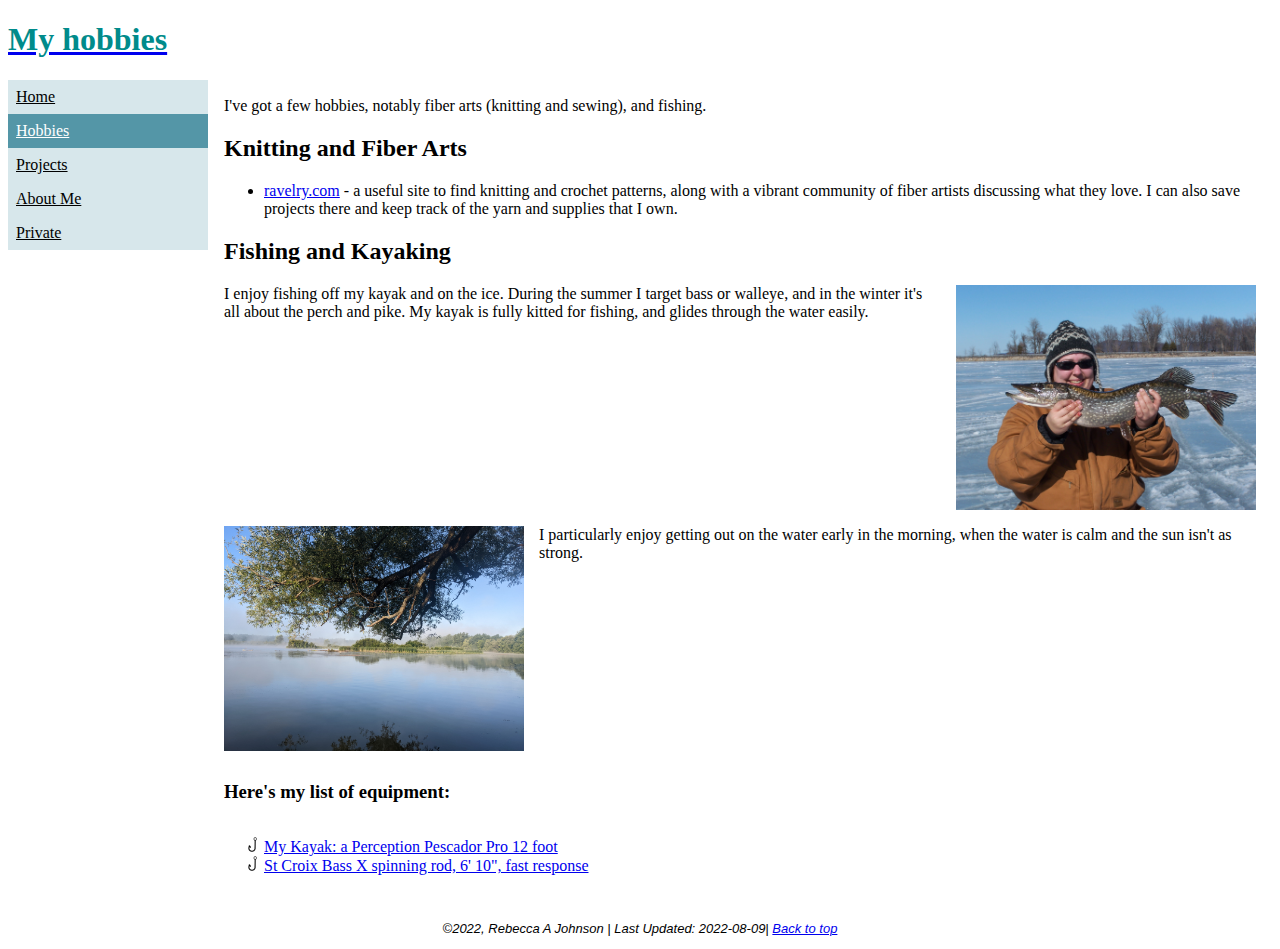
<file: hobbies.html>
<!DOCTYPE html>
<!--20220808 - RAJ: hobbies page for final. displaying lists, and links.  -->
<html>
    <head>
        <meta charset="utf-8">
        <link rel="stylesheet" href="styles.css"/>
        <title>Rebecca Johnson - Hobbies</title>
        <script type="text/javascript" src="scripts.js"></script>
        <style>
           img{
            margin-bottom: 30px;
           }
            .time{
                font-weight: bold;
            }
            .code{
                font-family: 'Courier New', Courier, monospace;
            }
            li.fish{
                list-style-image: url("images/hook.png") ;
                
            }
            .equipment{
                margin-top: 30px;
                vertical-align: bottom;
               
            }
            p{
                overflow: hidden;
            }
        </style>
    </head>
    <body onload="allPageLoad();">
        <a href="index.html">
            <header id="top">
                <h1 class="title">My hobbies</h1>
                
            </header>
        </a>
        <div class="sidebar">
            <a href="index.html">Home</a>
            <a class="active" href="hobbies.html">Hobbies</a>
            <a href="projects.html">Projects</a>
            <a href="resume.html">About Me</a>
            <a href="private/index.html">Private</a>
        </div>
        <div class="content" id="top">
           <p>I've got a few hobbies, notably fiber arts (knitting and sewing), and fishing. </p>
           

           <h2>Knitting and Fiber Arts</h2>
           <ul>
            <li>
                <a href="ravelry.com" targe="blank">ravelry.com</a> - a useful site to find knitting and crochet patterns, along
                with a vibrant community of fiber artists discussing what they love. I can also save projects there and keep track 
                of the yarn and supplies that I own. 
            </li>

           </ul>

           <h2>Fishing and Kayaking</h2>
           <p><img class="rtFloatImg" src="images/HoldingLargePike.jpg" height=auto width=300px />
            I enjoy fishing off my kayak and on the ice. During the summer I target bass or walleye, and in the winter
            it's all about the perch and pike. My kayak is fully kitted for fishing, and glides through the water easily.
           </p>

           <p> <img class="ltFloatImg" src="images/CalmWater.jpg" height=auto width=300px/> I particularly enjoy getting out on the water
            early in the morning, when the water is calm and the sun isn't as strong.</p>
            <div class="equipment">
            <h3>Here's my list of equipment:</h3>
                <p>
                    <ul>
                        <li class="fish">
                            <a href="https://www.perceptionkayaks.com/us/kayaks/pescador-pro-120" target="_blank" >My Kayak: a Perception Pescador Pro 12 foot   </a>
                        </li>
                        <li class="fish">
                            <a href="https://stcroixrods.com/products/bass-x-spinning-rods" target="_blank">St Croix Bass X spinning rod, 6' 10", fast response</a>
                        </li>
                    </ul>
                </p>
            </div>
        </div>
        <footer>
            <p class="footer">&copy;2022, Rebecca A Johnson | Last Updated: <span id="lastModified"></span>| <a href="#top">Back to top</a> </p>
        </footer>
 </body>

</html>
</file>
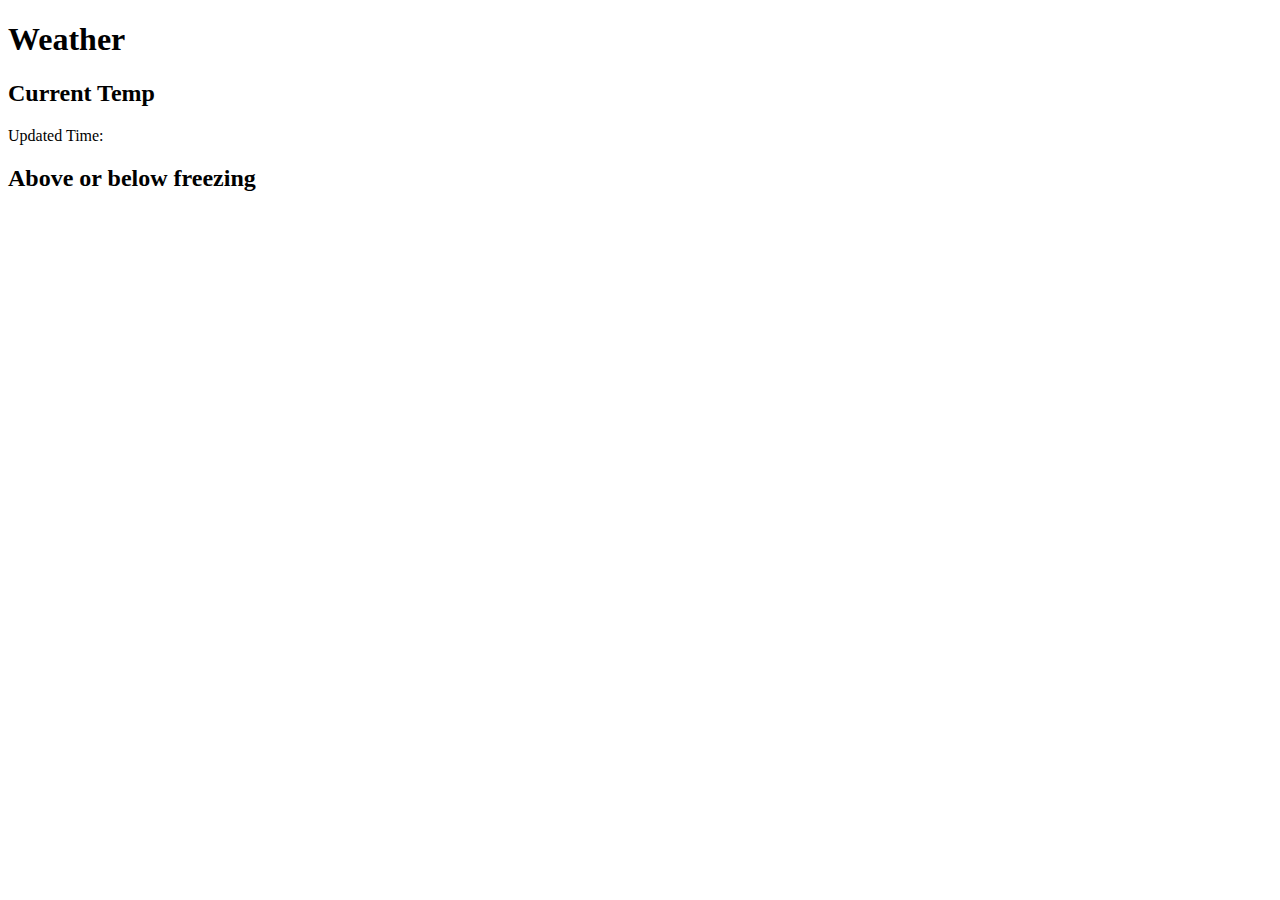
<file: nest.html>
<!DOCTYPE html>
<head>
    <meta charset="utf-8">
    <link rel="stylesheet" href="styles.css"/>
    <title>Rebecca Johnson - Projects</title>
    <script type="text/javascript" src="scripts.js"></script>
    
</head>
<body onload="NestPageLoad();">
    <h1>Weather</h1>
    <h2>Current Temp</h2>
    <div  id="currTemp" ></div>
    <p>Updated Time: <div id="UpdatedTime"></div></p>
    <h2>Above or below freezing</h2>
    <div id="freezing"></div>
</body>
</file>
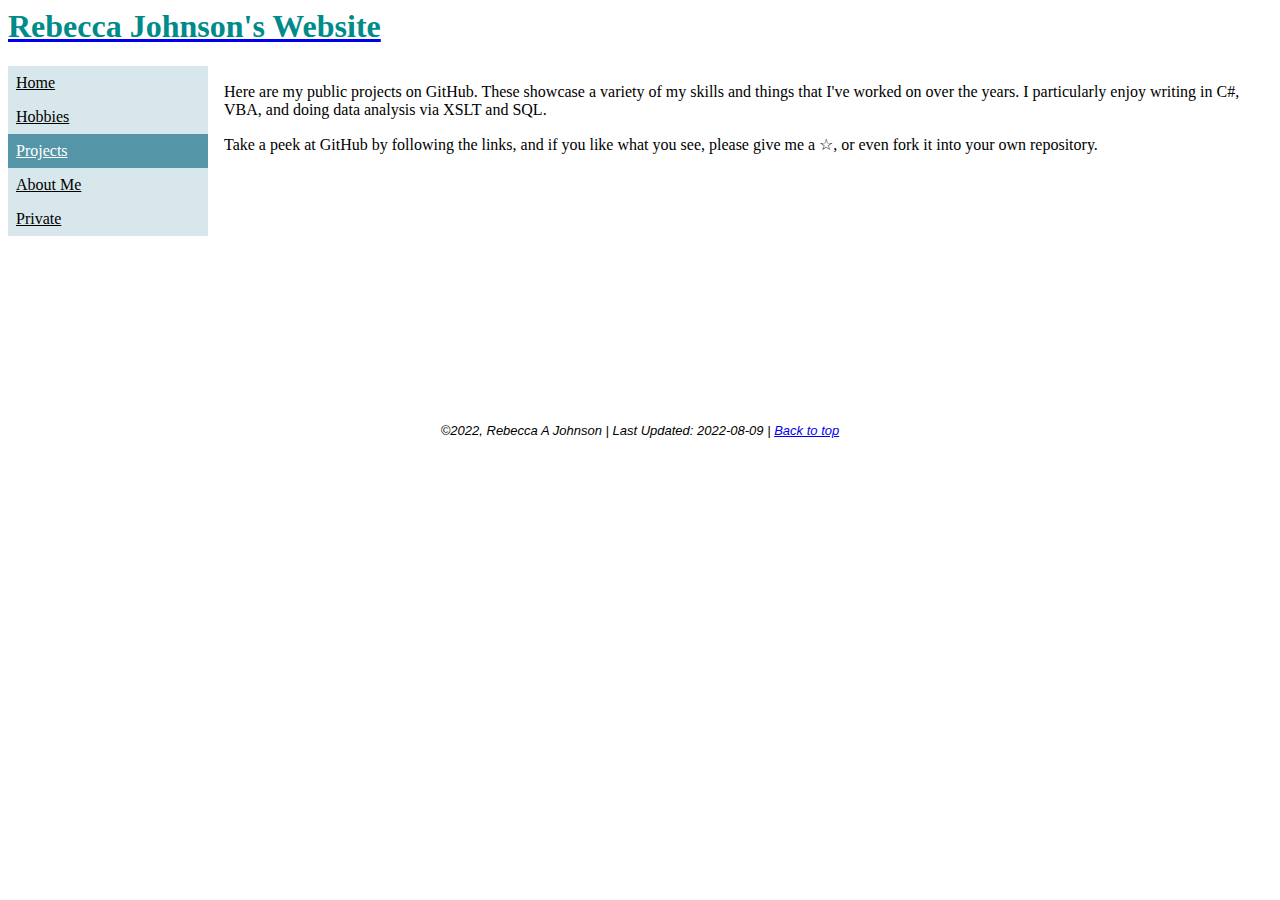
<file: projects.html>
<html>
    <!--20220809 RAJ: Project page, got JS working. Editing Page to pretty it up-->
    <head>
        <meta charset="utf-8">
        <link rel="stylesheet" href="styles.css"/>
        <title>Rebecca Johnson - Projects</title>
        <script type="text/javascript" src="scripts.js"></script>
        
    </head>
    <body onload="ProjectPageLoad();">
        <a href="index.html">
            <header id="top">
                <h1 class="title">Rebecca Johnson's Website</h1>
            </header>
        </a>

        <div class="sidebar">
            <a  href="index.html">Home</a>
            <a href="hobbies.html">Hobbies</a>
            <a class="active" href="projects.html">Projects</a>
            <a href="resume.html">About Me</a>
            <a href="private/index.html">Private</a>
        </div>
        <div class="content" id="top">
            <p>Here are my public projects on GitHub. These showcase a variety of my skills and things that
                I've worked on over the years. I particularly enjoy writing in C#, VBA, and doing data analysis via
                XSLT and SQL.
            </p>
            <p>Take a peek at GitHub by following the links, and if you like what you see, please give me a &star;, or even fork it into
                your own repository.
            </p>
        </div>
        <!--github table-->
        <div class="content" id="githubTable">
        </div>
    </body>
    <footer>
        <p class="footer" ">&copy;2022, Rebecca A Johnson | Last Updated: <span id="lastModified"></span>  | <a href="#top">Back to top</a> </p>
    </footer>
</html>
</file>
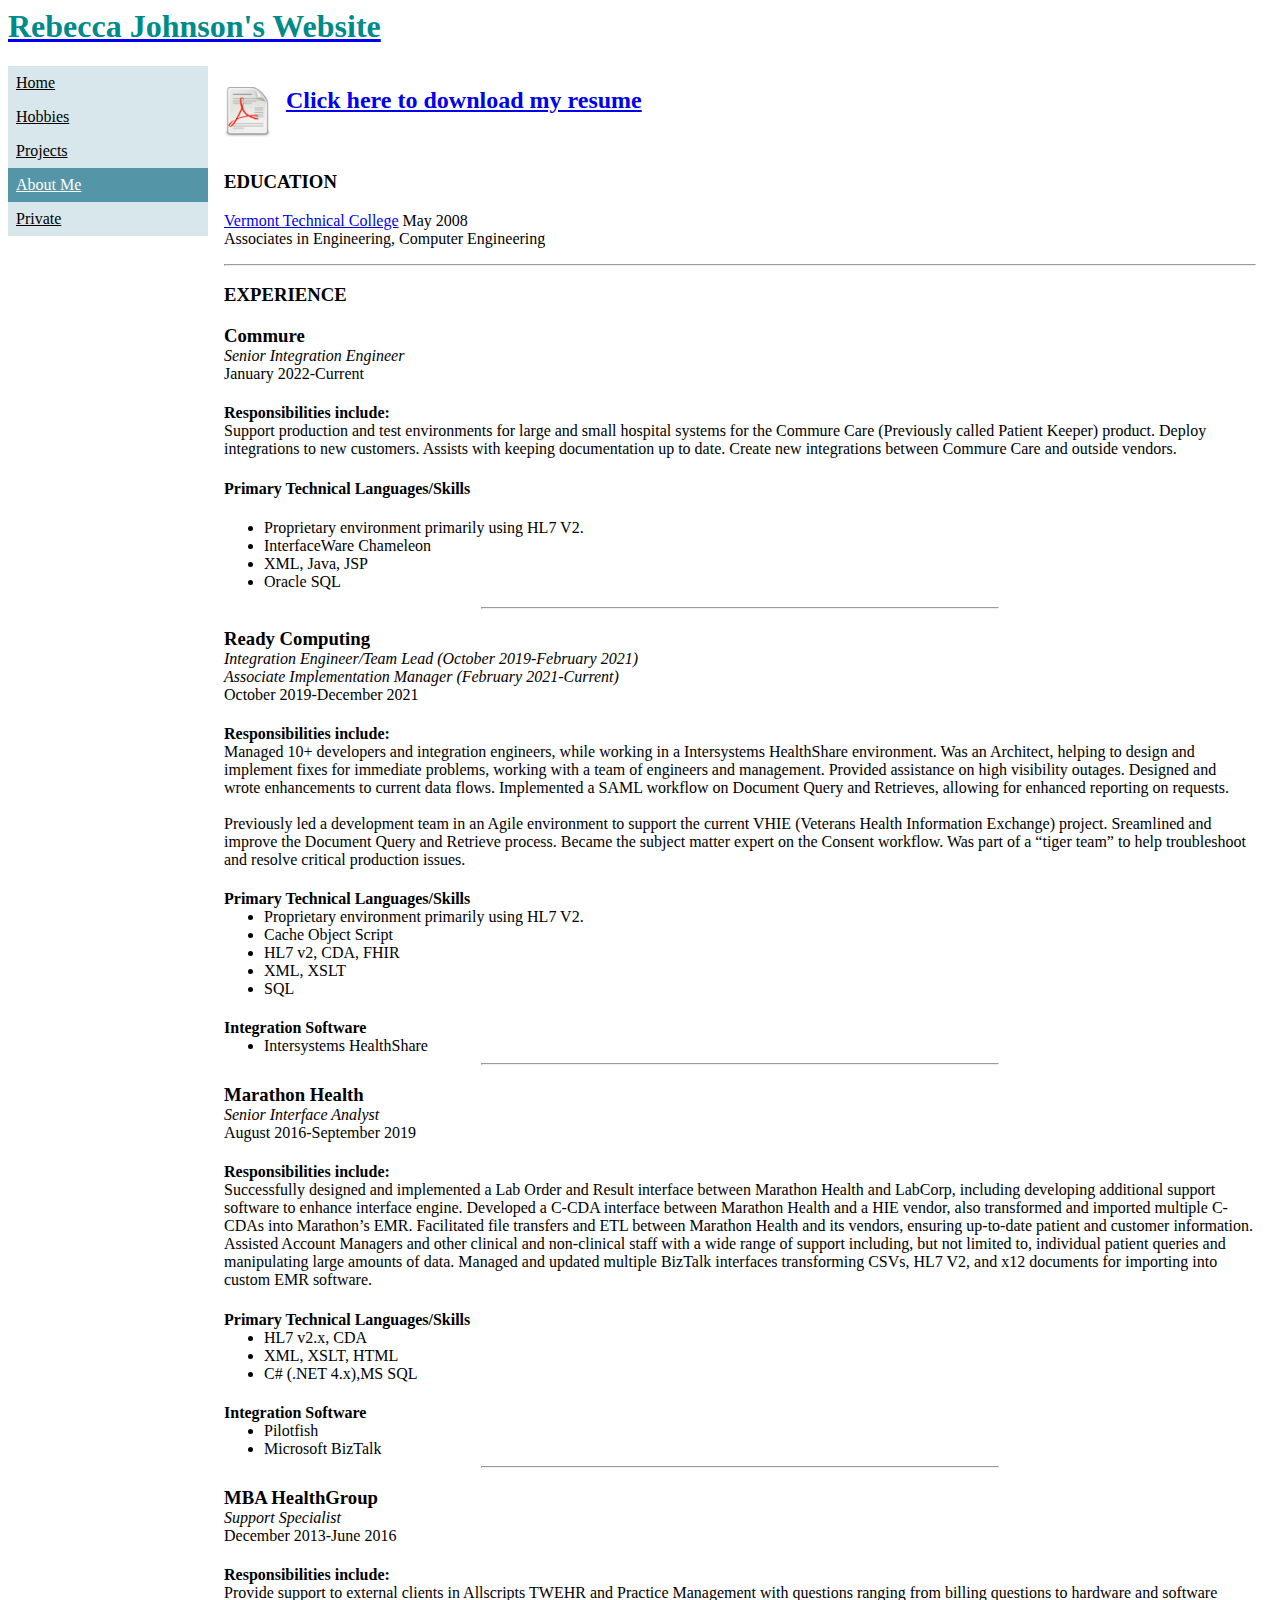
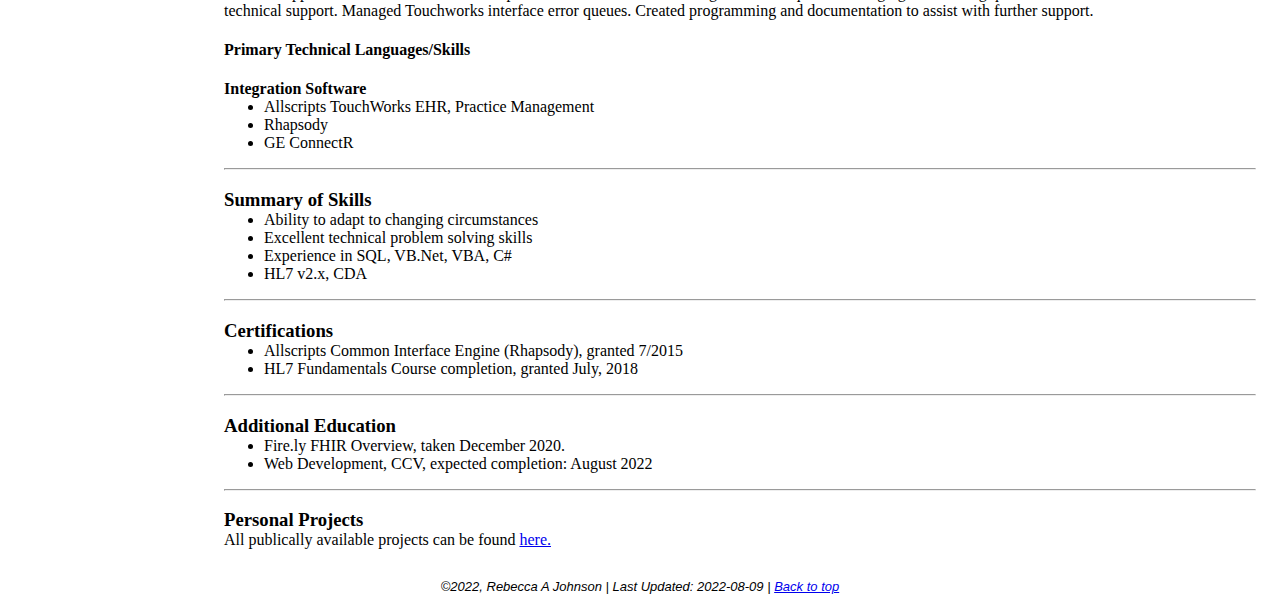
<file: resume.html>
<html>
    <!--20220809 RAJ: Resume/about me page. Basically a bulletpoint list off my resume, with a link to dl it.-->
    <head>
        <meta charset="utf-8">
        <link rel="stylesheet" href="styles.css"/>
        <title>Rebecca Johnson - Resume</title>
        <script type="text/javascript" src="scripts.js"></script>
        
    </head>
    <body onload="allPageLoad();">
        <a href="index.html">
            <header id="top">
                <h1 class="title">Rebecca Johnson's Website</h1>
            </header>
        </a>

        <div class="sidebar">
            <a href="index.html">Home</a>
            <a href="hobbies.html">Hobbies</a>
            <a href="projects.html">Projects</a>
            <a class="active" href="resume.html">About Me</a>
            <a href="private/index.html">Private</a>
        </div>
        <div class="content" id="top">
            <!--Download PDF-->            
            <a href="files/Rebecca Johnson Resume - IE.pdf" target="_blank">
                <img class="ltFloatImg" src="images/pngkey.com-pdf-icon-png-1963514.png" height="50px" width="auto" alt="Click here to download Rebecca Johnson's Resume"/>
            </a>
            <a href="files/Rebecca Johnson Resume - IE.pdf" target="_blank">
                <h2>Click here to download my resume</h2>
            </a>

            <br>
            <p>
                <!--Resume Info-->
                <h3>EDUCATION</h3>
                <a href="https://www.vtc.edu/">Vermont Technical College</a> May 2008<br>
                Associates in Engineering, Computer Engineering
                
            </p>
            <hr>
            <p>
                <h3>EXPERIENCE</h3>
                <h3 class="resume">Commure</h3>
                <i>Senior Integration Engineer</i><br>
                <time datetime="2022-01"> January 2022</time>-Current<br>
                <h4 class="resume">Responsibilities include: </h4>
                Support production and test environments for large and small
                hospital systems for the Commure Care (Previously called Patient Keeper) product.
                Deploy integrations to new customers. Assists with keeping documentation up to date.
                Create new integrations between Commure Care and outside vendors.<br>
                <h4>Primary Technical Languages/Skills</h4>
                <ul>
                    <li>
                        Proprietary environment primarily using HL7 V2.
                    </li>
                    <li>
                        InterfaceWare Chameleon
                    </li>
                    <li>
                        XML, Java, JSP
                    </li>
                    <li>
                        Oracle SQL 
                    </li>
                </ul>   

                <hr class="halfRule">  

                <h3 class="resume">Ready Computing</h3>
                <i>Integration Engineer/Team Lead (October 2019-February 2021) <br>
                    Associate Implementation Manager (February 2021-Current)</i> <br>
                
                <time datetime="2019-10">October 2019</time>-<time datetime="2021-12">December 2021</time><br>
                <h4 class="resume">Responsibilities include: </h4>
                Managed 10+ developers and integration engineers, while working in a Intersystems
                HealthShare environment. Was an Architect, helping to design and implement fixes for
                immediate problems, working with a team of engineers and management. Provided
                assistance on high visibility outages. Designed and wrote enhancements to current data
                flows. Implemented a SAML workflow on Document Query and Retrieves, allowing for
                enhanced reporting on requests. <br><br>
                Previously led a development team in an Agile environment to support the current VHIE
                (Veterans Health Information Exchange) project. Sreamlined and improve the Document
                Query and Retrieve process. Became the subject matter expert on the Consent workflow.
                Was part of a “tiger team” to help troubleshoot and resolve critical production issues.<br>
                <h4 class="resume">Primary Technical Languages/Skills</h4>
                <ul class="resume">
                    <li>
                        Proprietary environment primarily using HL7 V2.
                    </li>
                    <li>
                        Cache Object Script
                    </li>
                    <li>
                        HL7 v2, CDA, FHIR
                    </li>
                    <li>
                        XML, XSLT
                    </li>
                    <li>
                        SQL
                    </li>
                </ul>
                <h4 class="resume">Integration Software</h4>
                <ul class="resume">
                    <li>Intersystems HealthShare</li>
                </ul>

                <hr class="halfRule">
                <h3 class="resume">Marathon Health</h3>
                <i>Senior Interface Analyst</i><br>
                <time datetime="2016-08">August 2016</time>-<time datetime="2019-11">September 2019</time><br>
                <h4 class="resume">Responsibilities include: </h4>
                Successfully designed and implemented a Lab Order and Result interface between
                Marathon Health and LabCorp, including developing additional support software to
                enhance interface engine. Developed a C-CDA interface between Marathon Health and a
                HIE vendor, also transformed and imported multiple C-CDAs into Marathon’s EMR.
                Facilitated file transfers and ETL between Marathon Health and its vendors, ensuring
                up-to-date patient and customer information. Assisted Account Managers and other
                clinical and non-clinical staff with a wide range of support including, but not limited to,
                individual patient queries and manipulating large amounts of data.
                Managed and updated multiple BizTalk interfaces transforming CSVs, HL7 V2, and x12
                documents for importing into custom EMR software.
                <br>
                <h4 class="resume">Primary Technical Languages/Skills</h4>
                <ul class="resume">
                    <li>
                        HL7 v2.x, CDA
                    </li>
                    <li>
                        XML, XSLT, HTML
                    </li>
                    <li>
                        C# (.NET 4.x),MS SQL
                    </li>
                    
                </ul>
                <h4 class="resume">Integration Software</h4>
                <ul class="resume">
                    <li>Pilotfish</li>
                    <li>Microsoft BizTalk</li>
                </ul>

                <hr class="halfRule">
                <h3 class="resume">MBA HealthGroup</h3>
                <i>Support Specialist</i><br>
                <time datetime="2013-12">December 2013</time>-<time datetime="2016-06">June 2016</time><br>
                <h4 class="resume">Responsibilities include: </h4>
                Provide support to external clients in Allscripts TWEHR and Practice Management with
                questions ranging from billing questions to hardware and software technical support.
                Managed Touchworks interface error queues. Created programming and documentation
                to assist with further support.
                <br>
                <h4 class="resume">Primary Technical Languages/Skills</h4>
                <h4 class="resume">Integration Software</h4>
                <ul class="resume">
                    <li>Allscripts TouchWorks EHR, Practice Management</li>
                    <li>Rhapsody</li>
                    <li>GE ConnectR</li>
                </ul>
            </p>
            <hr>
            <p>
                <h3 class="resume">Summary of Skills</h3>
                <ul class="resume">
                    <li>Ability to adapt to changing circumstances</li>
                    <li>Excellent technical problem solving skills</li>
                    <li>Experience in SQL, VB.Net, VBA, C#</li>
                    <li>HL7 v2.x, CDA</li>
                </ul>
            </p>
            <hr>
            <p>
                <h3 class="resume">Certifications</h3>
                <ul class="resume">
                    <li>
                        Allscripts Common Interface Engine (Rhapsody), granted 7/2015
                    </li>
                    <li>
                        HL7 Fundamentals Course completion, granted July, 2018
                    </li>
                </ul>
            </p>
            <hr>
            <p>
                <h3 class="resume">Additional Education</h3>
                <ul class="resume">
                    <li>
                        Fire.ly FHIR Overview, taken December 2020.
                    </li>
                    <li>
                        Web Development, CCV, expected completion: August 2022
                    </li>
                </ul>
            </p>
            <hr>
            <p>
                <h3 class="resume">Personal Projects</h3>
                All publically available projects can be found <a href="projects.html">here.</a>
            </p>
            
        </div>
        
    </body>
    <footer>
        <p class="footer" ">&copy;2022, Rebecca A Johnson | Last Updated: <span id="lastModified"></span>  | <a href="#top">Back to top</a> </p>
    </footer>
</html>
</file>
<file: styles.css>
header{
    color: darkcyan;
    font-family:Cambria, Cochin, Georgia, Times, 'Times New Roman', serif;
 }
 
 .footer{
  font-family: 'Lucida Sans', 'Lucida Sans Regular', 'Lucida Grande', 'Lucida Sans Unicode', Geneva, Verdana, sans-serif;
  font-size: small;
  font-style: italic;
  text-align: center;
}

.resume{
  margin-bottom: 0px;
  
}
ul.resume{
  margin-top: 0;
}

.halfRule{
  width: 50%;
}
 table
{

    border: #5496a7;
    border-style: inset;
    
}
th{
    font:bold;
    border-left: 1px solid #04395e76;
    border-top: 1px solid #04395E76;
    padding-right: 15px;
    padding-left: 15px;
}
td{
    text-align: center;
    border-left: 1px solid #04395e76;
    border-top: 1px solid #04395E76;   
    padding-right: 15px;
    padding-left: 15px;

    
    
}
.rtFloatImg
{
    float: right;
    margin: 0 0 0 15px;

}
.ltFloatImg{
    float: left;
    margin:   0 15px 0 0;
}
 
 /* The side navigation menu
 from https://www.w3schools.com/howto/howto_css_sidebar_responsive.asp*/
 .sidebar {
    margin: 0;
    padding: 0;
    width: 200px;
    background-color:#5496a73b;
    position:absolute;
    height: auto;
    overflow: auto;
  }
  
  /* Sidebar links */
  .sidebar a {
    display: block;
    color: black;
    padding: 8px;
  }
    /* Active/current link */
  .sidebar a.active {
    background-color: #5496a7;
    color: white;
  }
  
  /* Links on mouse-over */
  .sidebar a:hover:not(.active) {
    background-color: #D5896F;
    color: white;
  }
  
  /* Page content. The value of the margin-left property should match the value of the sidebar's width property */
  div.content {
    margin-left: 200px;
    padding: 1px 16px;
    height:auto;
  }
  
  /* On screens that are less than 700px wide, make the sidebar into a topbar */
  @media screen and (max-width: 700px) {
    .sidebar {
      width: 100%;
      height: auto;
      position: relative;
    }
    .sidebar a {float: left;}
    div.content {margin-left: 0;}
  }
  
  /* On screens that are less than 400px, display the bar vertically, instead of horizontally */
  @media screen and (max-width: 400px) {
    .sidebar a {
      text-align: center;
      float: none;
    }
  }
</file>
